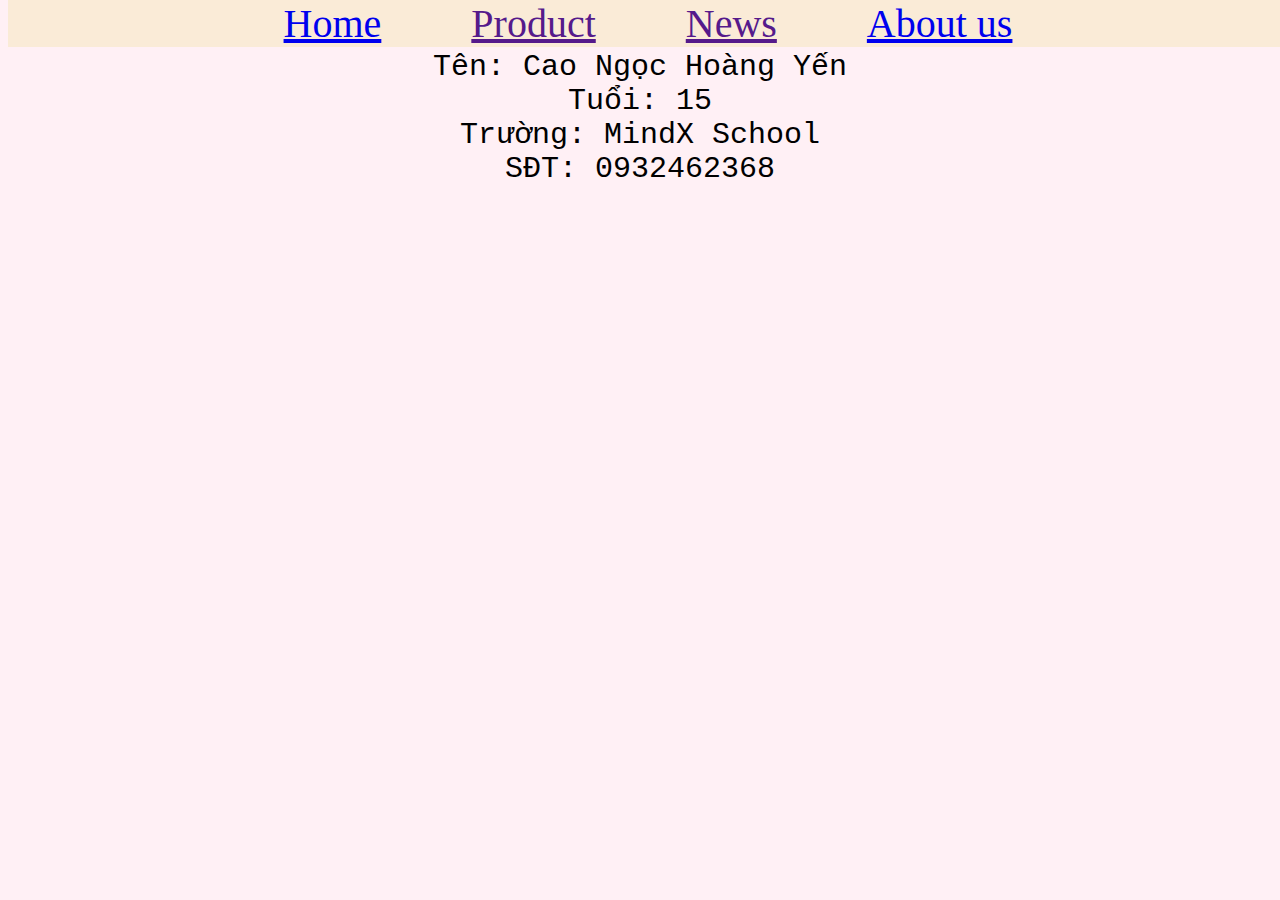
<file: index.html>
<!DOCTYPE html>
<html lang="en">
<head>
    <meta charset="UTF-8">
    <meta name="viewport" content="width=device-width, initial-scale=1.0">
    <title>About us</title>
    <style>
        .fixed{
          position: fixed;
          font-size: 40px;
          background-color:antiquewhite;
          top: 0;
          width: 100%;
          text-align: center;
          margin-bottom: 100px;
          
        }
    </style>
</head>
<body style="background-color: lavenderblush;">
    <div class="fixed">  
        <a href="http://127.0.0.1:5500/Ex-5/meme2.html" style="padding: 20px 40px">Home</a>
        <a href="" style="padding: 20px 40px">Product</a>
        <a href="" style="padding: 20px 40px">News</a>
        <a href="C:\Users\Admin\Desktop\Web Basic\Ex-1\index.html" style="padding: 20px 40px">About us</a>
    </div>
    <div style="margin-top:50px; text-align:center"> 
        <p style="font-family: 'Courier New', Courier, monospace;
            font-size: 30px;">
        Tên: Cao Ngọc Hoàng Yến<br>
        Tuổi: 15<br>
        Trường: MindX School<br>
        SĐT: 0932462368
        </p>
    </div>
    
    
</body>
</html>
</file>
